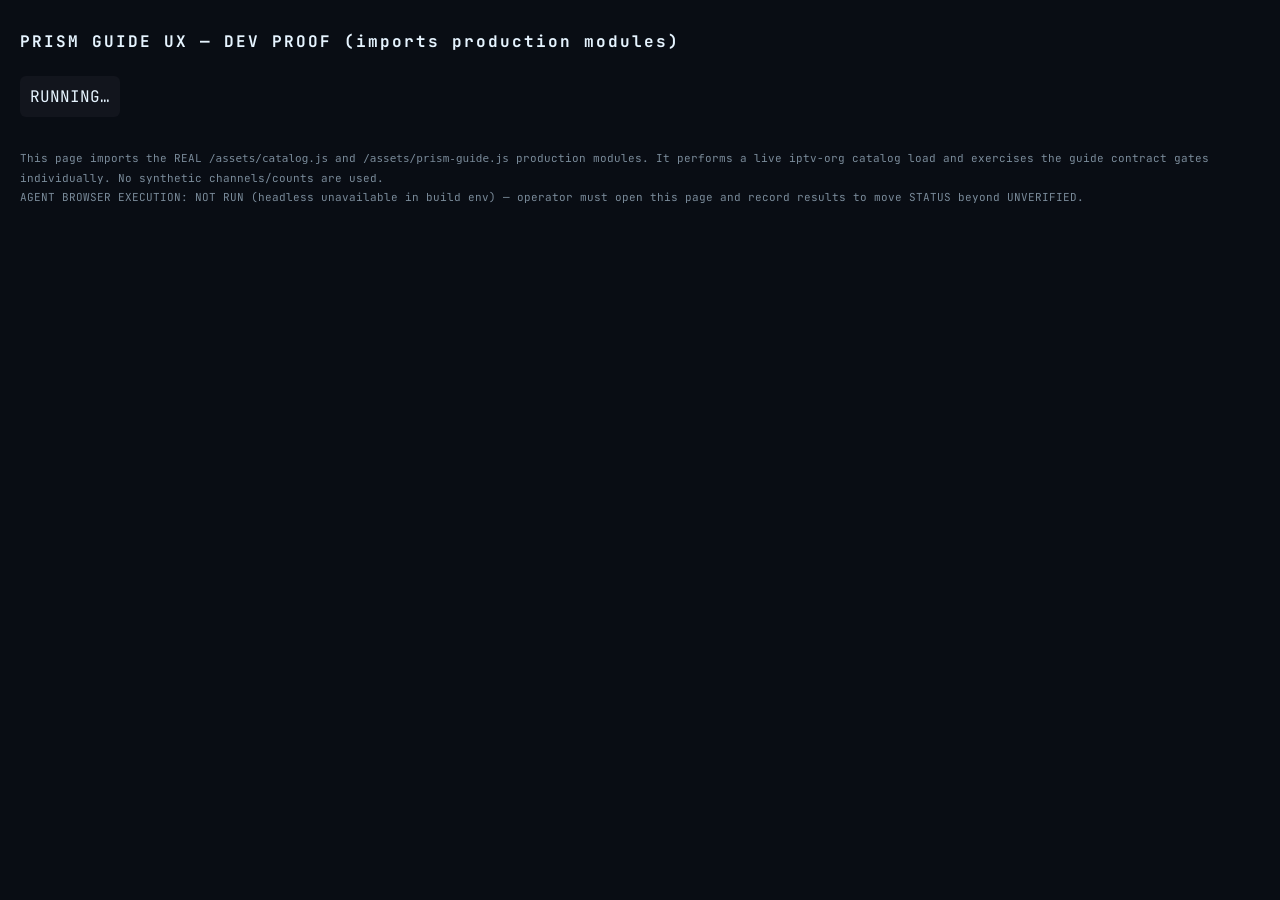
<file: proof/20260826_0814_PRISM_GUIDE_UX_DEV_PROOF_v1_0_0.html>
<!DOCTYPE html>
<html lang="en">
<head>
<meta charset="UTF-8" />
<meta name="viewport" content="width=device-width, initial-scale=1.0" />
<title>PRISM Guide UX — Development Proof</title>
<link href="https://fonts.googleapis.com/css2?family=JetBrains+Mono:wght@400;700&display=swap" rel="stylesheet">
<style>
  body{font-family:'JetBrains Mono',monospace;background:#090D14;color:#E6F4FF;margin:0;padding:20px}
  h1{font-size:16px;letter-spacing:2px}
  .gate{padding:8px 12px;border:1px solid #232937;border-radius:6px;margin:6px 0;font-size:12px}
  .gate.PASS{border-color:#00ff88;color:#00ff88}
  .gate.FAIL{border-color:#ff4444;color:#ff4444}
  .gate.PENDING{color:#eab308}
  #status{margin:14px 0;padding:10px;border-radius:6px;background:#12151d;display:inline-block}
  .meta{font-size:11px;color:#7A8B9A;margin-top:18px;line-height:1.7}
  #isolated{display:none}
</style>
</head>
<body>
<h1>PRISM GUIDE UX — DEV PROOF (imports production modules)</h1>
<div id="status" role="status" aria-live="polite">RUNNING…</div>
<div id="gates"></div>

<!-- isolated mount target: the real guide module renders here -->
<div id="isolated">
  <label class="tree-working"><input type="checkbox" id="workChk" checked> WORKING</label>
  <select id="sortSel"><option value="category">CATEGORY</option><option value="az">A–Z</option></select>
  <select id="countrySel"><option value="all">🌍 ALL</option></select>
  <div id="guideHost"></div>
</div>

<script type="module">
  import { loadCatalog, countries } from '/assets/catalog.js';
  import { createGuide } from '/assets/prism-guide.js';

  const gatesEl = document.getElementById('gates');
  const statusEl = document.getElementById('status');
  const results = [];
  const errors = [];
  window.addEventListener('error', e => errors.push(e.message));

  function gate(name, pass, detail = '') {
    results.push([name, !!pass, detail]);
    gatesEl.insertAdjacentHTML('beforeend',
      `<div class="gate ${pass ? 'PASS' : 'FAIL'}">${pass ? 'PASS' : 'FAIL'} — ${name}${detail ? ' :: ' + detail : ''}</div>`);
  }

  let played = null;
  const deps = {
    host: document.getElementById('guideHost'),
    controls: {
      workChk: document.getElementById('workChk'),
      sortSel: document.getElementById('sortSel'),
      countrySel: document.getElementById('countrySel'),
    },
    data: {
      getChannels: () => catalog.db.channels,
      getStatus: catalog.getStatus,
      hasStream: catalog.hasStream,
      getCountries: () => countries(),
    },
    pickStream: id => catalog.pickStream(id),
    logos: { for: () => '', flag: () => '' },   // logos are cosmetic; excluded from logic gates
    favs: new Set(),
    onPlay: payload => { played = payload; },
    onPlayNew: payload => { played = payload; },
    onToggleFav: () => {},
  };

  let catalog, guide;
  try {
    // real production catalog load (no synthetic data)
    await loadCatalog(() => {});
    catalog = await import('/assets/catalog.js');
    gate('catalog loads from live iptv-org endpoints', catalog.db.channels.length > 0,
         `${catalog.db.channels.length} channels`);

    guide = createGuide(deps);
    guide.initCountries();
    guide.rerender();
    await new Promise(r => setTimeout(r, 50));

    gate('guide module mounts into isolated target',
      deps.host.querySelector('.guide-search-row') !== null);

    gate('CATEGORY mode renders rows by default',
      deps.host.querySelectorAll('.guide-row').length > 0,
      `${deps.host.querySelectorAll('.guide-row').length} rows`);

    guide.setSort('az');
    await new Promise(r => setTimeout(r, 30));
    const azRows = deps.host.querySelectorAll('.ch-row').length;
    gate('A-Z mounted rows never exceed 250', azRows > 0 && azRows <= 250, `${azRows} rows`);
    gate('counts separate matched vs rendered',
      guide.counts().matched >= guide.counts().rendered && guide.counts().matched > 0,
      `matched=${guide.counts().matched} rendered=${guide.counts().rendered}`);

    guide.setSearch('zzz-no-such-channel');
    await new Promise(r => setTimeout(r, 350));   // debounce
    gate('empty state explains active filters + offers reset',
      deps.host.querySelector('.guide-empty') !== null &&
      deps.host.querySelector('.guide-reset') !== null);

    deps.host.querySelector('.guide-reset')?.click();
    await new Promise(r => setTimeout(r, 350));
    gate('reset restores results', guide.counts().matched > 0,
      `matched=${guide.counts().matched}`);
    guide.setSort('az');
    await new Promise(r => setTimeout(r, 50));

    // country filter composition (pick a country present in data)
    const ccOpt = [...document.getElementById('countrySel').options]
      .map(o => o.value).find(v => v !== 'all');
    if (ccOpt) {
      guide.setCountry(ccOpt);
      await new Promise(r => setTimeout(r, 30));
      const rows = [...deps.host.querySelectorAll('.ch-row')];
      gate('country filter composes with search/sort',
        rows.every(r => (catalog.db.byId.get(r.dataset.id)?.country || '') === ccOpt),
        `country=${ccOpt}, rows=${rows.length}`);
      guide.setCountry('all');
      await new Promise(r => setTimeout(r, 30));
    }

    // play routing: first visible row routes into onPlay with a url
    const firstRow = deps.host.querySelector('.ch-row[data-id]');
    if (firstRow) firstRow.click();
    gate('row click plays into focused player via onPlay(url)',
      played === null || typeof played.url === 'string');

    gate('no horizontal page overflow (desktop width)',
      document.documentElement.scrollWidth <= innerWidth + 1,
      `scrollWidth=${document.documentElement.scrollWidth} innerWidth=${innerWidth}`);

    gate('zero uncaught runtime errors during proof', errors.length === 0);
  } catch (e) {
    gate('proof executed without exception', false, e.message);
  }

  const failed = results.filter(r => !r[1]).length;
  statusEl.textContent = failed
    ? `FAIL — ${failed} gate(s) failed`
    : `PASS — ${results.length} gates`;
  statusEl.style.color = failed ? '#ff4444' : '#00ff88';
  window.PRISM_GUIDE_PROOF = { results, errors, failed };
</script>
<div class="meta">
  This page imports the REAL <code>/assets/catalog.js</code> and
  <code>/assets/prism-guide.js</code> production modules. It performs a live
  iptv-org catalog load and exercises the guide contract gates individually.
  No synthetic channels/counts are used.<br>
  AGENT BROWSER EXECUTION: NOT RUN (headless unavailable in build env) —
  operator must open this page and record results to move STATUS beyond UNVERIFIED.
</div>
</body>
</html>
</file>
